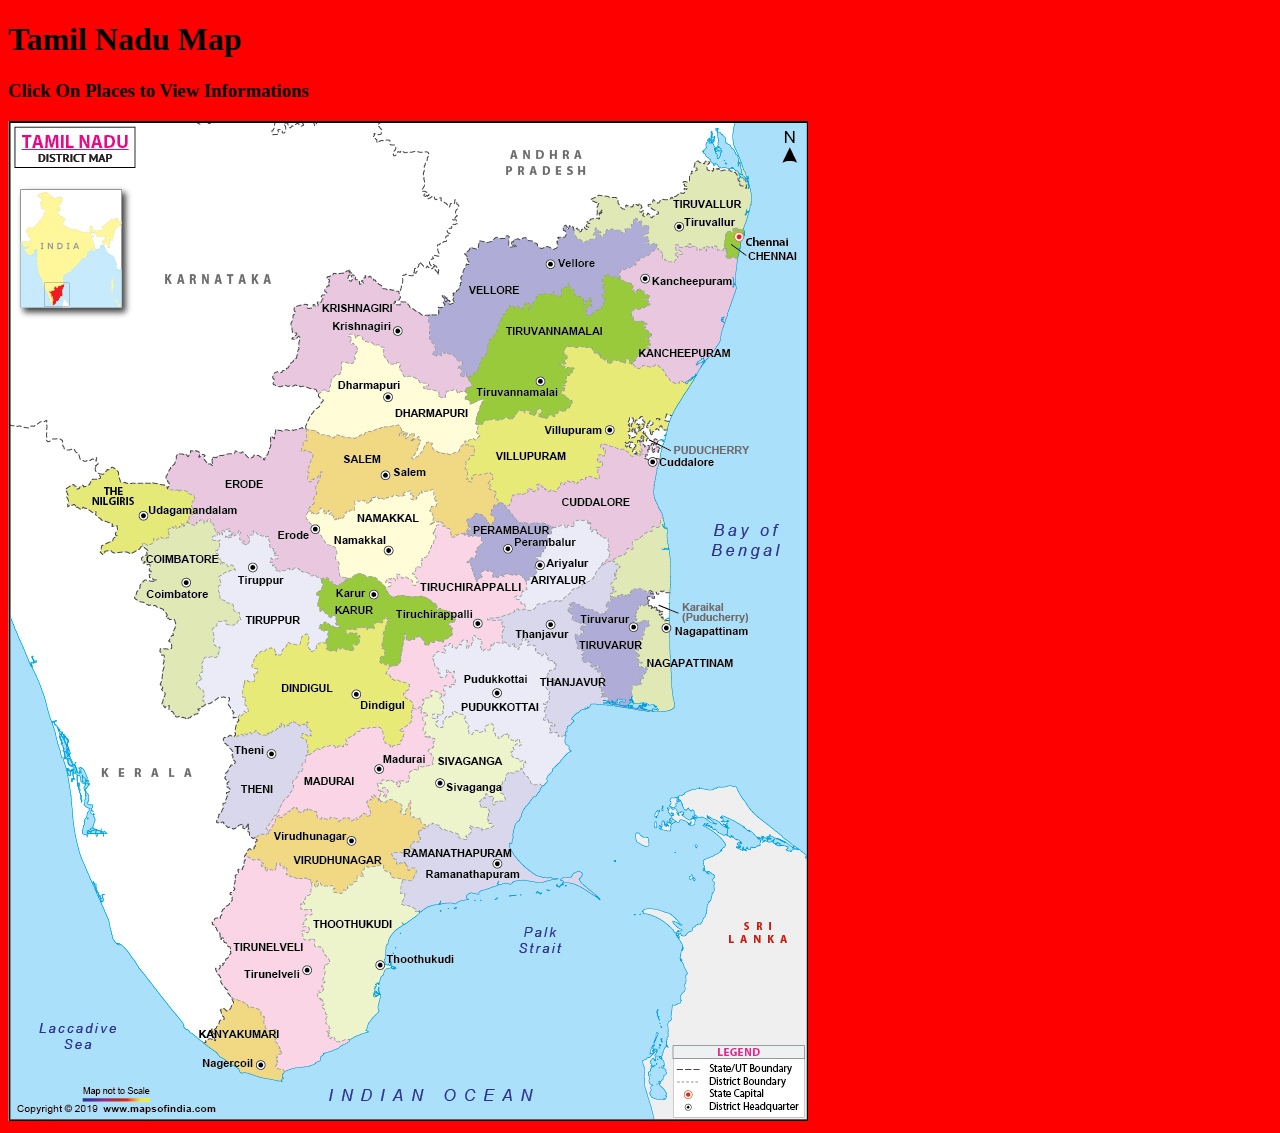
<file: index.html>
<!DOCTYPE html>
<html>
    <head>
        <title>TN Map - With Hotmaps</title> 
        <link rel="stylesheet" href="Module 1.css">
        <script src="module1.js"></script>
    </head>
    <body>
        <h1>Tamil Nadu Map</h1>
        <h3>Click On Places to View Informations</h3>
        <img src="tamil-nadu-district-map.jpg" usemap="#image_map">
        <map name="image_map">
            <area alt="Chennai" title="Chennai" href="https://en.wikipedia.org/wiki/Chennai" coords="715,108,734,143" shape="rect" target="_blank" onclick="printName('Chennai')">
            <area alt="Madurai" title="Madurai" href="https://en.wikipedia.org/wiki/Madurai" coords="300,613,401,681" shape="rect" target="_blank" onclick="printName('Madurai')">
            <area alt="Villupuram" title="Villupuram" href="https://en.wikipedia.org/wiki/Viluppuram" coords="475,285,671,351" shape="rect" target="_blank" onclick="printName('Villupuram')">
            <area alt="Coimbatore" title="Coimbatore" href="https://en.wikipedia.org/wiki/Coimbatore" coords="134,426,204,594" shape="rect" target="_blank" onclick="printName('Coimbatore')">
        </map>
    </body>
</html>
</file>
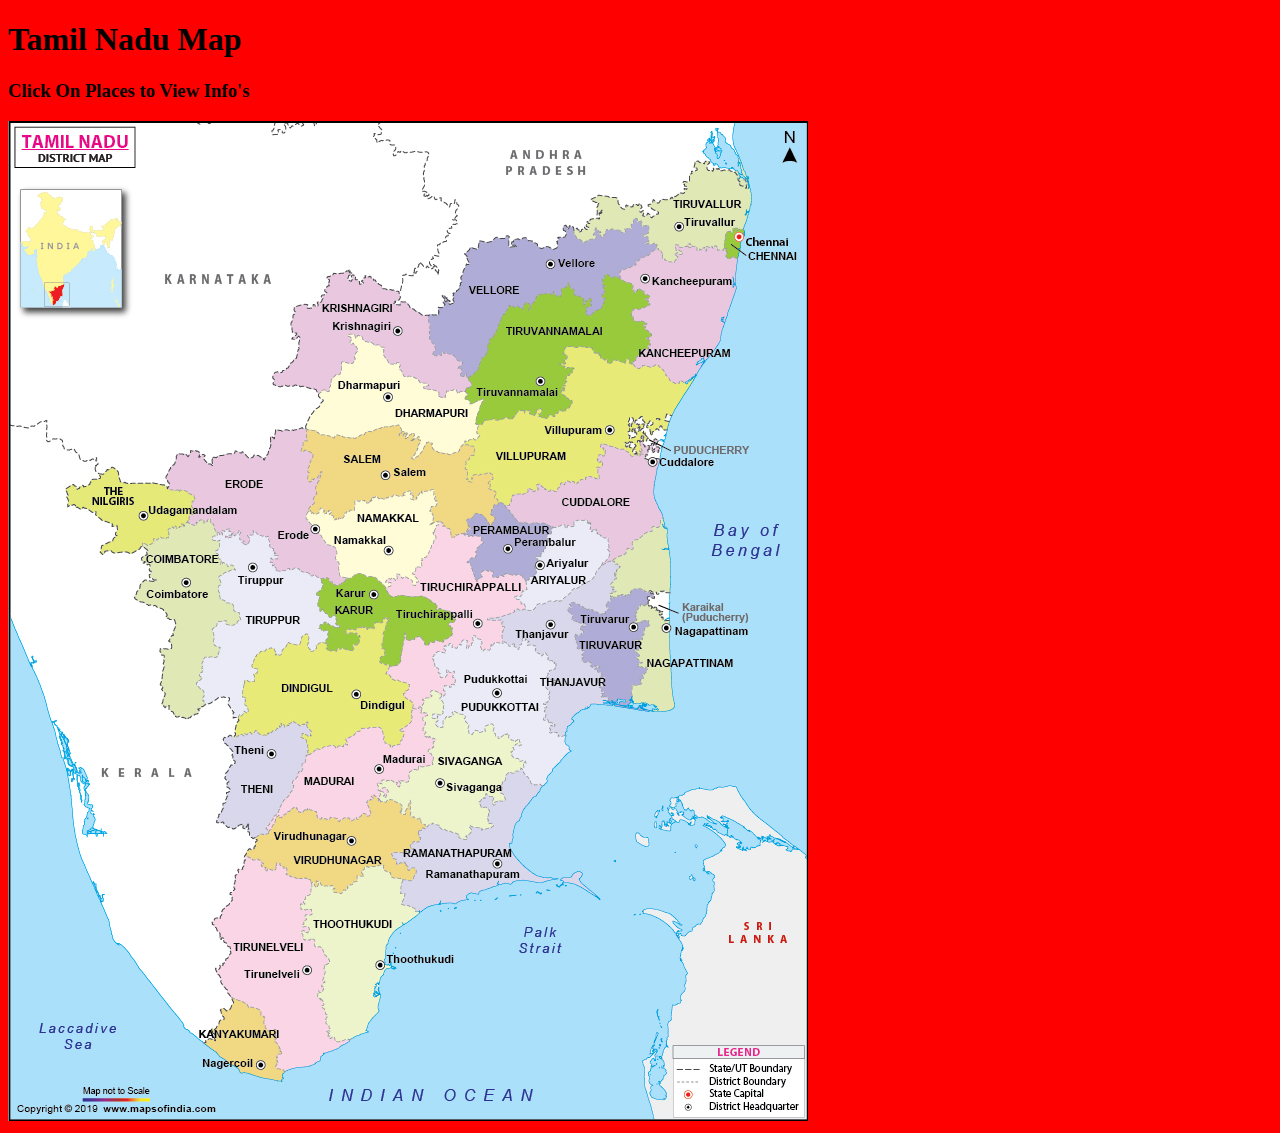
<file: main.html>
<!DOCTYPE html>
<html>
    <head>
        <title>TN Map - With Hotmaps</title> 
        <link rel="stylesheet" href="Module 1.css">
        <script src="module1.js"></script>
    </head>
    <body>
        <h1>Tamil Nadu Map</h1>
        <h3>Click On Places to View Info's</h3>
        <img src="tamil-nadu-district-map.jpg" usemap="#image_map">
        <map name="image_map">
            <area alt="Chennai" title="Chennai" href="https://en.wikipedia.org/wiki/Chennai" coords="715,108,734,143" shape="rect" target="_blank" onclick="printName('Chennai')">
            <area alt="Madurai" title="Madurai" href="https://en.wikipedia.org/wiki/Madurai" coords="300,613,401,681" shape="rect" target="_blank" onclick="printName('Madurai')">
            <area alt="Villupuram" title="Villupuram" href="https://en.wikipedia.org/wiki/Viluppuram" coords="475,285,671,351" shape="rect" target="_blank" onclick="printName('Villupuram')">
            <area alt="Coimbatore" title="Coimbatore" href="https://en.wikipedia.org/wiki/Coimbatore" coords="134,426,204,594" shape="rect" target="_blank" onclick="printName('Coimbatore')">
        </map>
    </body>
</html>
</file>
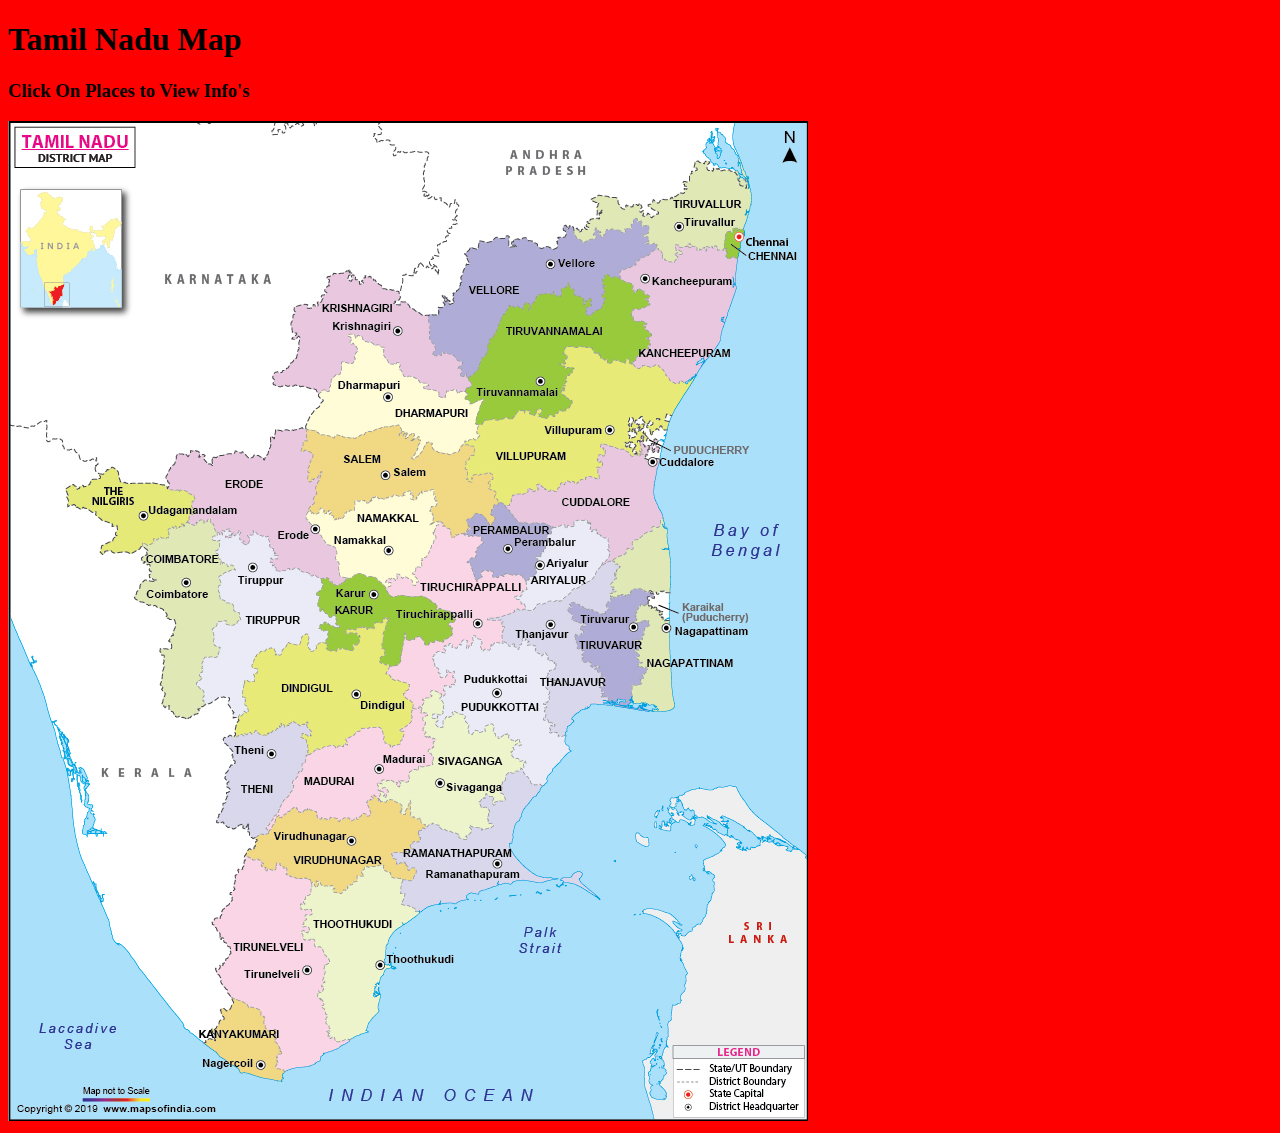
<file: Module 1 Lab.html>
<!DOCTYPE html>
<html>
    <head>
        <title>TN Map - With Hotmaps</title> 
        <link rel="stylesheet" href="Module 1.css">
        <script src="module1.js"></script>
    </head>
    <body>
        <h1>Tamil Nadu Map</h1>
        <h3>Click On Places to View Info's</h3>
        <img src="tamil-nadu-district-map.jpg" usemap="#image_map">
        <map name="image_map">
            <area alt="Chennai" title="Chennai" href="https://en.wikipedia.org/wiki/Chennai" coords="715,108,734,143" shape="rect" target="_blank" onclick="printName('Chennai')">
            <area alt="Madurai" title="Madurai" href="https://en.wikipedia.org/wiki/Madurai" coords="300,613,401,681" shape="rect" target="_blank" onclick="printName('Madurai')">
            <area alt="Villupuram" title="Villupuram" href="https://en.wikipedia.org/wiki/Viluppuram" coords="475,285,671,351" shape="rect" target="_blank" onclick="printName('Villupuram')">
            <area alt="Coimbatore" title="Coimbatore" href="https://en.wikipedia.org/wiki/Coimbatore" coords="134,426,204,594" shape="rect" target="_blank" onclick="printName('Coimbatore')">
        </map>
    </body>
</html>
</file>
<file: Module 1.css>
.theimage{
    text-align: center;
}
body{
    background-color:red;
}
</file>
